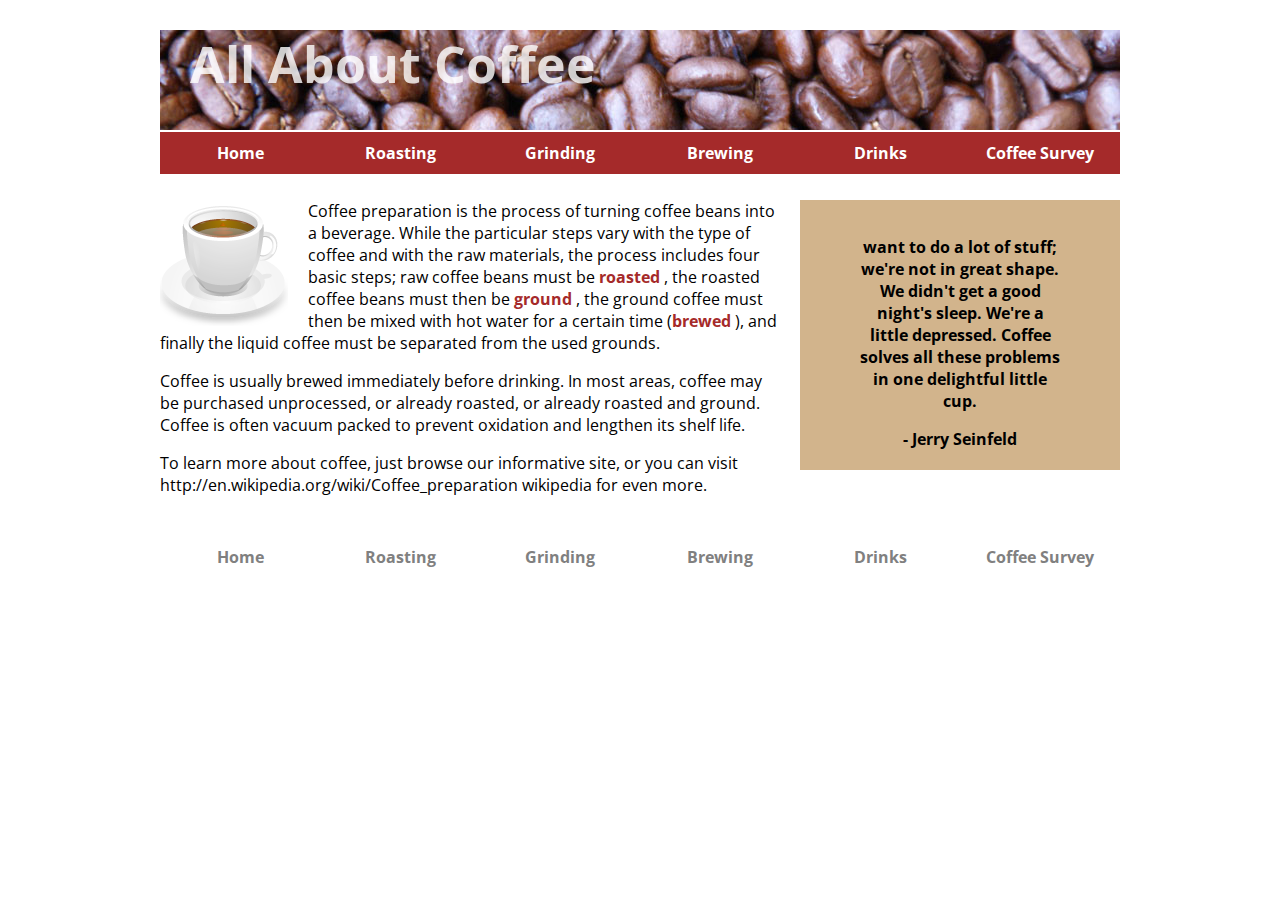
<file: index.html>
<!DOCTYPE html>
<html>
    <head>
        <meta charset="utf-8">
        <title>All About Coffee</title>
        <link href="https://fonts.googleapis.com/css2?family=Open+Sans&display=swap" rel="stylesheet"> 
        <link rel="stylesheet" href="style.css" type="text/css"/>
    </head>
    <body>
        <header>
            <h1>All About Coffee</h1>
            <nav>
                <ul>
                    <li><a href="index.html">Home</a></li>
                    <li><a href="roasting.html">Roasting</a></li>
                    <li><a href="grinding.html">Grinding</a></li>
                    <li><a href="brewing.html">Brewing</a></li>
                    <li><a href="drinks.html">Drinks</a></li>
                    <li><a href="survey.html">Coffee Survey</a></li>
                </ul>
            </nav>                             
        </header>
        

        <aside>
            <blockquote> want to do a lot of stuff; we're not in great shape. We didn't get a good night's sleep. We're a little depressed. Coffee solves all these problems in one delightful little cup.</blockquote>
            - Jerry Seinfeld
        </aside>
        <section>
            <img class="photo-left" src="./images/coffee-cup.png" alt="cup of coffee" width="128" height="128"/>
            <p>Coffee preparation is the process of turning coffee beans into a beverage. While the particular steps vary with the type of coffee and with the raw materials, the process includes four basic steps; raw coffee beans must be <a href="roasting.html">roasted</a> , the roasted coffee beans must then be <a href="grinding.html">ground</a> , the ground coffee must then be mixed with hot water for a certain time (<a href="brewing.html">brewed</a> ), and finally the liquid coffee must be separated from the used grounds.</p>

            <p>Coffee is usually brewed immediately before drinking. In most areas, coffee may be purchased unprocessed, or already roasted, or already roasted and ground. Coffee is often vacuum packed to prevent oxidation and lengthen its shelf life.</p>

            <p>To learn more about coffee, just browse our informative site, or you can visit 
            http://en.wikipedia.org/wiki/Coffee_preparation wikipedia for even more.</p>
        </section>
        <footer>
            <nav>
                <ul>
                    <li><a href="index.html">Home</a></li>
                    <li><a href="roasting.html">Roasting</a></li>
                    <li><a href="grinding.html">Grinding</a></li>
                    <li><a href="brewing.html">Brewing</a></li>
                    <li><a href="drinks.html">Drinks</a></li>
                    <li><a href="survey.html">Coffee Survey</a></li>
                </ul>
            </nav>                             
        </footer>
    </body>
</html>
</file>
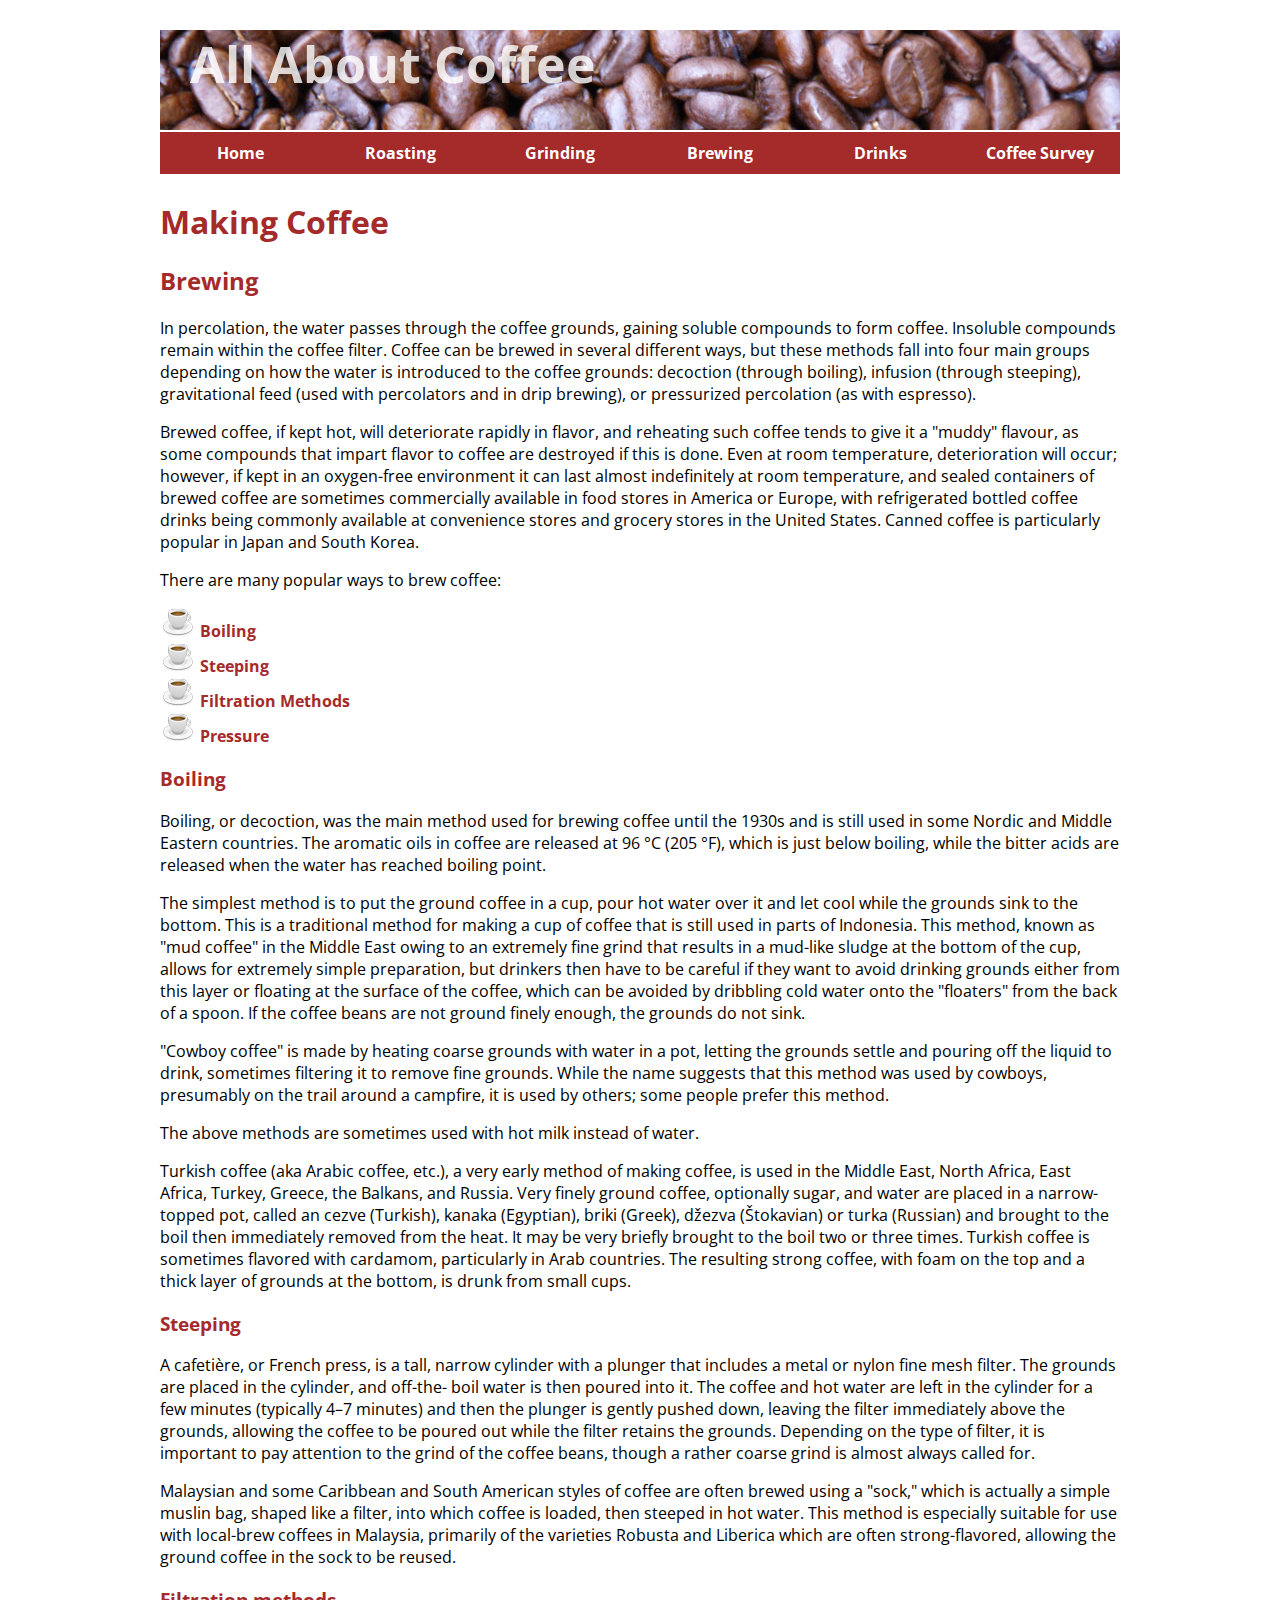
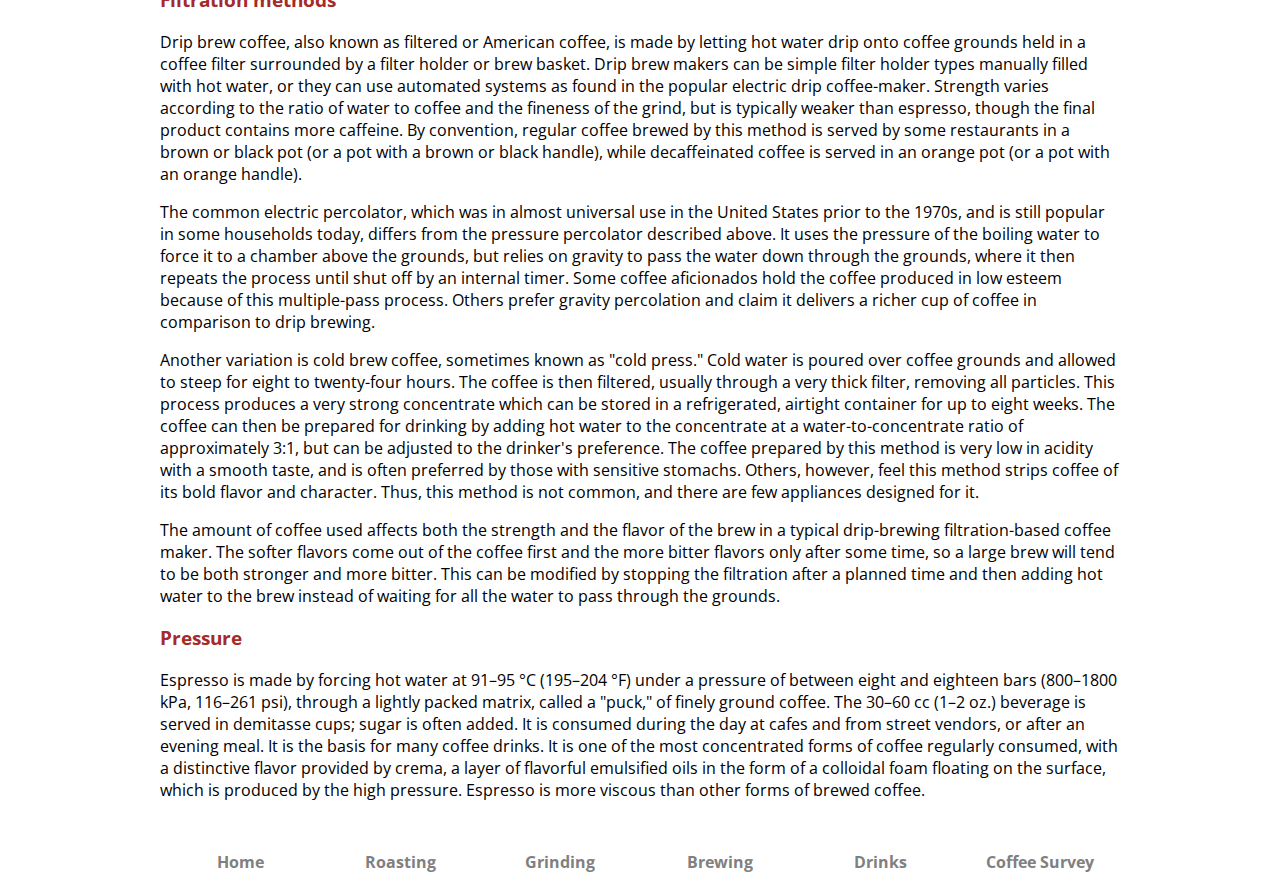
<file: brewing.html>
<!doctype html>
<html>
    <head>
    <meta charset="utf-8">
    <title>Coffee Brewing</title>
    <link href="https://fonts.googleapis.com/css2?family=Open+Sans&display=swap" rel="stylesheet"> 
    <link rel="stylesheet" href="style.css" type="text/css"/>

    </head>

    <body>
        <header>
            <h1>All About Coffee</h1>
            <nav>
                <ul>
                    <li><a href="index.html">Home</a></li>
                    <li><a href="roasting.html">Roasting</a></li>
                    <li><a href="grinding.html">Grinding</a></li>
                    <li><a href="brewing.html">Brewing</a></li>
                    <li><a href="drinks.html">Drinks</a></li>
                    <li><a href="survey.html">Coffee Survey</a></li>
                </ul>
            </nav>                             
        </header>

        <h1>Making Coffee</h1>

        <h2>Brewing</h2>

        <p>In percolation, the water passes through the coffee grounds, gaining soluble compounds to form coffee. Insoluble compounds remain within the coffee filter.
        Coffee can be brewed in several different ways, but these methods fall into four main groups depending on how the water is introduced to the coffee grounds: decoction (through boiling), infusion (through steeping), gravitational feed (used with percolators and in drip brewing), or pressurized percolation (as with espresso).</p>

        <p>Brewed coffee, if kept hot, will deteriorate rapidly in flavor, and reheating such coffee tends to give it a "muddy" flavour, as some compounds that impart flavor to coffee are destroyed if this is done. Even at room temperature, deterioration will occur; however, if kept in an oxygen-free environment it can last almost indefinitely at room temperature, and sealed containers of brewed coffee are sometimes commercially available in food stores in America or Europe, with refrigerated bottled coffee drinks being commonly available at convenience stores and grocery stores in the United States. Canned coffee is particularly popular in Japan and South Korea.</p>

        <p>There are many popular ways to brew coffee:</p>
        <ul>
            <li><a href="#boiling">Boiling</a></li>
            <li><a href="#steeping">Steeping</a></li>
            <li><a href="#filtration-methods">Filtration Methods</a></li>
            <li><a href="#pressure">Pressure</a></li>
        </ul>

        <section>
            <h3 id="boiling">Boiling</h3>

            <p>Boiling, or decoction, was the main method used for brewing coffee until the 1930s and is still used in some Nordic and Middle Eastern countries. The aromatic oils in coffee are released at 96 °C (205 °F), which is just below boiling, while the bitter acids are released when the water has reached boiling point.</p>

            <p>The simplest method is to put the ground coffee in a cup, pour hot water over it and let cool while the grounds sink to the bottom. This is a traditional method for making a cup of coffee that is still used in parts of Indonesia. This method, known as "mud coffee" in the Middle East owing to an extremely fine grind that results in a mud-like sludge at the bottom of the cup, allows for extremely simple preparation, but drinkers then have to be careful if they want to avoid drinking grounds either from this layer or floating at the surface of the coffee, which can be avoided by dribbling cold water onto the "floaters" from the back of a spoon. If the coffee beans are not ground finely enough, the grounds do not sink.</p>

            <p>"Cowboy coffee" is made by heating coarse grounds with water in a pot, letting the grounds settle and pouring off the liquid to drink, sometimes filtering it to remove fine grounds. While the name suggests that this method was used by cowboys, presumably on the trail around a campfire, it is used by others; some people prefer this method.</p>

            <p>The above methods are sometimes used with hot milk instead of water.</p>

            <p>Turkish coffee (aka Arabic coffee, etc.), a very early method of making coffee, is used in the Middle East, North Africa, East Africa, Turkey, Greece, the Balkans, and Russia. Very finely ground coffee, optionally sugar, and water are placed in a narrow-topped pot, called an cezve (Turkish), kanaka (Egyptian), briki (Greek), džezva (Štokavian) or turka (Russian) and brought to the boil then immediately removed from the heat. It may be very briefly brought to the boil two or three times. Turkish coffee is sometimes flavored with cardamom, particularly in Arab countries. The resulting strong coffee, with foam on the top and a thick layer of grounds at the bottom, is drunk from small cups.</p>
        </section>

        <section>
            <h3 id="steeping">Steeping</h3>

            <p>A cafetière, or French press, is a tall, narrow cylinder with a plunger that includes a metal or nylon fine mesh filter. The grounds are placed in the cylinder, and off-the- boil water is then poured into it. The coffee and hot water are left in the cylinder for a few minutes (typically 4–7 minutes) and then the plunger is gently pushed down, leaving the filter immediately above the grounds, allowing the coffee to be poured out while the filter retains the grounds. Depending on the type of filter, it is important to pay attention to the grind of the coffee beans, though a rather coarse grind is almost always called for.</p>

            <p>Malaysian and some Caribbean and South American styles of coffee are often brewed using a "sock," which is actually a simple muslin bag, shaped like a filter, into which coffee is loaded, then steeped in hot water. This method is especially suitable for use with local-brew coffees in Malaysia, primarily of the varieties Robusta and Liberica which are often strong-flavored, allowing the ground coffee in the sock to be reused.</p>
        </section>

        <section>
            <h3 id="filtration-methods">Filtration methods</h3>

            <p>Drip brew coffee, also known as filtered or American coffee, is made by letting hot water drip onto coffee grounds held in a coffee filter surrounded by a filter holder or brew basket. Drip brew makers can be simple filter holder types manually filled with hot water, or they can use automated systems as found in the popular electric drip coffee-maker. Strength varies according to the ratio of water to coffee and the fineness of the grind, but is typically weaker than espresso, though the final product contains more caffeine. By convention, regular coffee brewed by this method is served by some restaurants in a brown or black pot (or a pot with a brown or black handle), while decaffeinated coffee is served in an orange pot (or a pot with an orange handle).</p>

            <p>The common electric percolator, which was in almost universal use in the United States prior to the 1970s, and is still popular in some households today, differs from the pressure percolator described above. It uses the pressure of the boiling water to force it to a chamber above the grounds, but relies on gravity to pass the water down through the grounds, where it then repeats the process until shut off by an internal timer. Some coffee aficionados hold the coffee produced in low esteem because of this multiple-pass process. Others prefer gravity percolation and claim it delivers a richer cup of coffee in comparison to drip brewing.</p>

            <p>Another variation is cold brew coffee, sometimes known as "cold press." Cold water is poured over coffee grounds and allowed to steep for eight to twenty-four hours. The coffee is then filtered, usually through a very thick filter, removing all particles. This process produces a very strong concentrate which can be stored in a refrigerated, airtight container for up to eight weeks. The coffee can then be prepared for drinking by adding hot water to the concentrate at a water-to-concentrate ratio of approximately 3:1, but can be adjusted to the drinker's preference. The coffee prepared by this method is very low in acidity with a smooth taste, and is often preferred by those with sensitive stomachs. Others, however, feel this method strips coffee of its bold flavor and character. Thus, this method is not common, and there are few appliances designed for it.</p>

            <p>The amount of coffee used affects both the strength and the flavor of the brew in a typical drip-brewing filtration-based coffee maker. The softer flavors come out of the coffee first and the more bitter flavors only after some time, so a large brew will tend to be both stronger and more bitter. This can be modified by stopping the filtration after a planned time and then adding hot water to the brew instead of waiting for all the water to pass through the grounds.</p>
        </section>

        <section>
            <h3 id="pressure">Pressure</h3>

            <p>Espresso is made by forcing hot water at 91–95 °C (195–204 °F) under a pressure of between eight and eighteen bars (800–1800 kPa, 116–261 psi), through a lightly packed matrix, called a "puck," of finely ground coffee. The 30–60 cc (1–2 oz.) beverage is served in demitasse cups; sugar is often added. It is consumed during the day at cafes and from street vendors, or after an evening meal. It is the basis for many coffee drinks. It is one of the most concentrated forms of coffee regularly consumed, with a distinctive flavor provided by crema, a layer of flavorful emulsified oils in the form of a colloidal foam floating on the surface, which is produced by the high pressure. Espresso is more viscous than other forms of brewed coffee.</p>
        </section>
        <footer>
            <nav>
                <ul>
                    <li><a href="index.html">Home</a></li>
                    <li><a href="roasting.html">Roasting</a></li>
                    <li><a href="grinding.html">Grinding</a></li>
                    <li><a href="brewing.html">Brewing</a></li>
                    <li><a href="drinks.html">Drinks</a></li>
                    <li><a href="survey.html">Coffee Survey</a></li>
                </ul>
            </nav>                             
        </footer>
    </body>
</html>
</file>
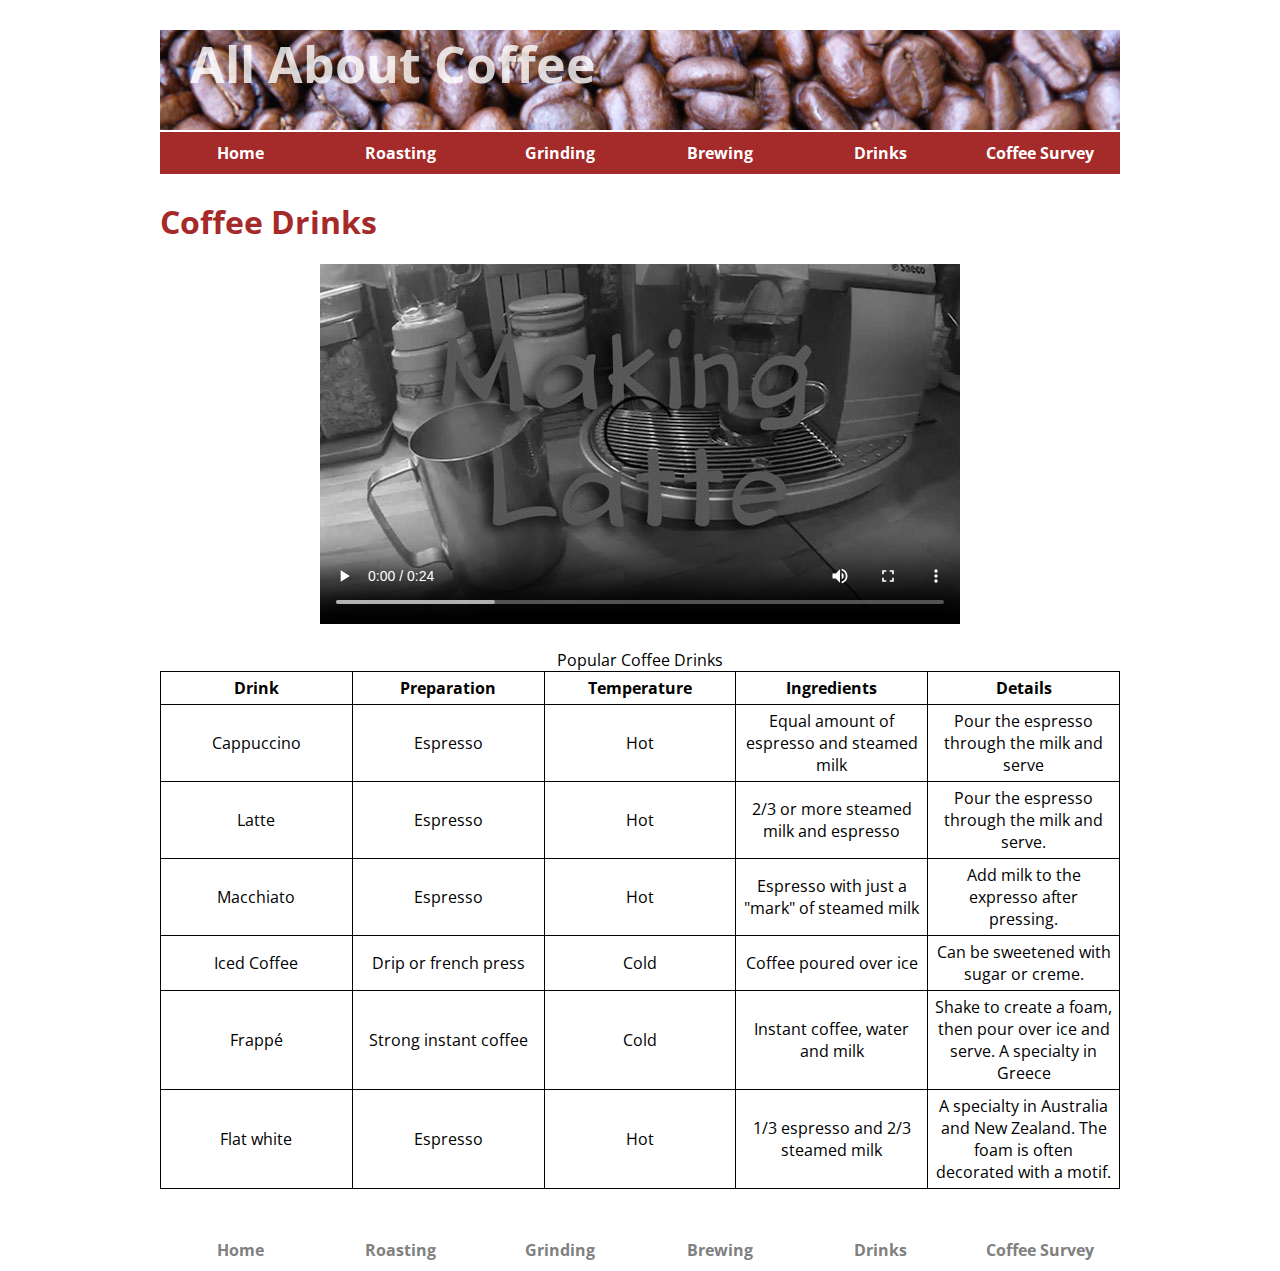
<file: drinks.html>
<!doctype html>
<html>
<head>
<meta charset="utf-8">
<title>Coffee Drinks</title>
<link href="https://fonts.googleapis.com/css2?family=Open+Sans&display=swap" rel="stylesheet"> 
<link rel="stylesheet" href="style.css" type="text/css"/>
</head>

<body>
    <header>
        <h1>All About Coffee</h1>
        <nav>
            <ul>
                <li><a href="index.html">Home</a></li>
                <li><a href="roasting.html">Roasting</a></li>
                <li><a href="grinding.html">Grinding</a></li>
                <li><a href="brewing.html">Brewing</a></li>
                <li><a href="drinks.html">Drinks</a></li>
                <li><a href="survey.html">Coffee Survey</a></li>
            </ul>
        </nav>                             
    </header>

<h1>Coffee Drinks</h1>
<video width="640" height="360" controls poster="media/latte-poster.JPG">
    <source src="media/latte-pour.mp4" type="video/mp4" />
    <source src="media/latte-pour.oggtheora.ogv" type="video/webm" />
    <source src="media/latte-pour.oggtheora.ogv" type="video/ogg" />
    Your browser does not support video playback
    </video>
<table>
    <caption>Popular Coffee Drinks</caption>
        <tr>
            <th>Drink</th>
                <th>Preparation</th>
                    <th>Temperature</th>
                        <th>Ingredients</th>
                                <th>Details</th>
        </tr>
        <tr>
            <td>Cappuccino</td>
                <td>Espresso</td>
                    <td>Hot</td>
                        <td>Equal amount of espresso and steamed milk</td>
                            <td>Pour the espresso through the milk and serve</td>
        </tr>
        <tr>
            <td>Latte</td>
                <td>Espresso</td>
                    <td>Hot</td>
                        <td>2/3 or more steamed milk and espresso</td>
                            <td>Pour the espresso through the milk and serve.</td>
        </tr>
        <tr>
            <td>Macchiato</td>
                <td>Espresso</td>
                    <td>Hot</td>
                        <td>Espresso with just a "mark" of steamed milk</td>
                            <td>Add milk to the expresso after pressing.</td>
        </tr>
        <tr>
            <td>Iced Coffee</td>
                <td>Drip or french press</td>
                    <td>Cold</td>
                        <td>Coffee poured over ice</td>
                            <td>Can be sweetened with sugar or creme.</td>
        </tr>
        <tr>
            <td>Frappé</td>
                <td>Strong instant coffee</td>
                    <td>Cold</td>
                        <td>Instant coffee, water and milk </td>
                            <td>Shake to create a foam, then pour over ice and serve. A specialty in Greece</td>
        </tr>
        <tr>
            <td>Flat white</td>
                <td>Espresso</td>
                    <td>Hot</td>
                        <td>1/3 espresso and 2/3 steamed milk</td>
                            <td>A specialty in Australia and New Zealand. The foam is often decorated with a motif.</td>
        </tr>
</table>
<footer>
    <nav>
        <ul>
            <li><a href="index.html">Home</a></li>
            <li><a href="roasting.html">Roasting</a></li>
            <li><a href="grinding.html">Grinding</a></li>
            <li><a href="brewing.html">Brewing</a></li>
            <li><a href="drinks.html">Drinks</a></li>
            <li><a href="survey.html">Coffee Survey</a></li>
        </ul>
    </nav>                             
</footer>
</body>
</html>
</file>
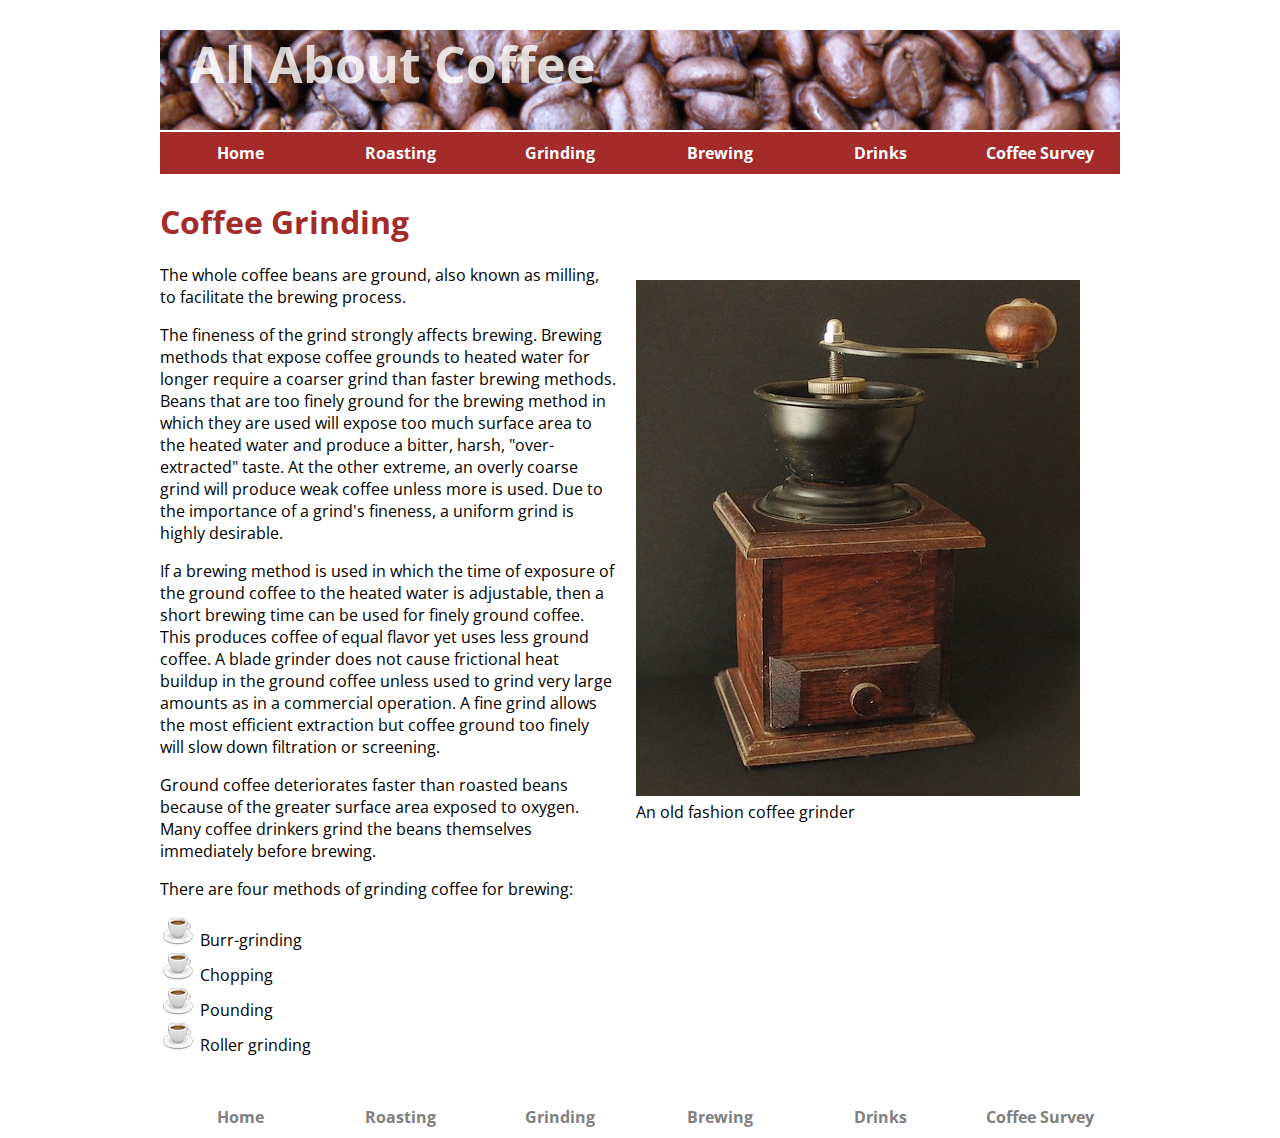
<file: grinding.html>
<!doctype html>
<html>
    <head>
    <meta charset="utf-8">
    <title>Coffee Grinding</title>
    <link href="https://fonts.googleapis.com/css2?family=Open+Sans&display=swap" rel="stylesheet"> 
    <link rel="stylesheet" href="style.css" type="text/css"/>
    </head>

    <body>
        <header>
            <h1>All About Coffee</h1>
            <nav>
                <ul>
                    <li><a href="index.html">Home</a></li>
                    <li><a href="roasting.html">Roasting</a></li>
                    <li><a href="grinding.html">Grinding</a></li>
                    <li><a href="brewing.html">Brewing</a></li>
                    <li><a href="drinks.html">Drinks</a></li>
                    <li><a href="survey.html">Coffee Survey</a></li>
                </ul>
            </nav>                             
        </header>
        
        <h1>Coffee Grinding</h1>
        <figure class="photo-right">
            <img src="images/coffee-grinder.jpg" alt="coffee grinder" widht="444" height="516"/>
            <figcaption>An old fashion coffee grinder</figcaption>
        </figure>

        <p>The whole coffee beans are ground, also known as milling, to facilitate the brewing process.</p> 

        <p>The fineness of the grind strongly affects brewing. Brewing methods that expose coffee grounds to heated water for longer require a coarser grind than faster brewing methods. Beans that are too finely ground for the brewing method in which they are used will expose too much surface area to the heated water and produce a bitter, harsh, "over-extracted" taste. At the other extreme, an overly coarse grind will produce weak coffee unless more is used. Due to the importance of a grind's fineness, a uniform grind is highly desirable.</p>

        <p>If a brewing method is used in which the time of exposure of the ground coffee to the heated water is adjustable, then a short brewing time can be used for finely ground coffee. This produces coffee of equal flavor yet uses less ground coffee. A blade grinder does not cause frictional heat buildup in the ground coffee unless used to grind very large amounts as in a commercial operation. A fine grind allows the most efficient extraction but coffee ground too finely will slow down filtration or screening.</p>

        <p>Ground coffee deteriorates faster than roasted beans because of the greater surface area exposed to oxygen. Many coffee drinkers grind the beans themselves immediately before brewing.</p>

        <p>There are four methods of grinding coffee for brewing:
        <ul>
            <li>Burr-grinding</li>
            <li>Chopping</li>
            <li>Pounding</li>
            <li>Roller grinding</li>
        </ul>
        </p>
        <footer>
            <nav>
                <ul>
                    <li><a href="index.html">Home</a></li>
                    <li><a href="roasting.html">Roasting</a></li>
                    <li><a href="grinding.html">Grinding</a></li>
                    <li><a href="brewing.html">Brewing</a></li>
                    <li><a href="drinks.html">Drinks</a></li>
                    <li><a href="survey.html">Coffee Survey</a></li>
                </ul>
            </nav>                             
        </footer>
    </body>
</html>
</file>
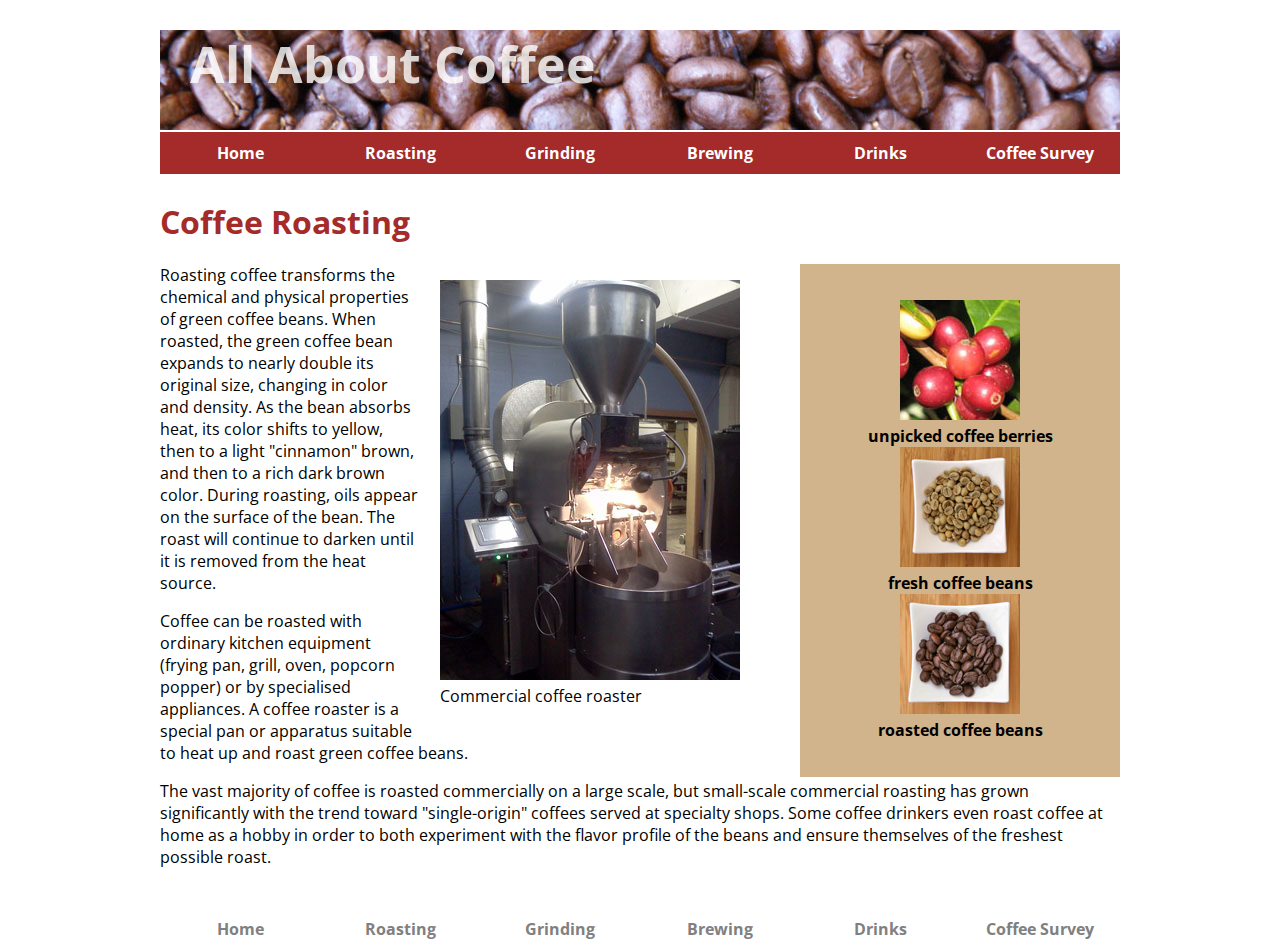
<file: roasting.html>
<!doctype html>
<html>
    <head>
    <meta charset="utf-8"> 
    <title>Coffee Roasting</title>
    <link href="https://fonts.googleapis.com/css2?family=Open+Sans&display=swap" rel="stylesheet"> 
    <link rel="stylesheet" href="style.css" type="text/css"/>
    </head>

    <body>
        <header>
            <h1>All About Coffee</h1>
            <nav>
                <ul>
                    <li><a href="index.html">Home</a></li>
                    <li><a href="roasting.html">Roasting</a></li>
                    <li><a href="grinding.html">Grinding</a></li>
                    <li><a href="brewing.html">Brewing</a></li>
                    <li><a href="drinks.html">Drinks</a></li>
                    <li><a href="survey.html">Coffee Survey</a></li>
                </ul>
            </nav>                             
        </header>
        

        <h1>Coffee Roasting</h1>

        <aside>
            <figure>
            <img src="./images/coffee-berries.jpg" alt="unpicked coffee berries" width="120" height="120"/>
            <figcaption>unpicked coffee berries</figcaption>
            <img src="./images/fresh-beans.jpg" alt="fresh coffee beans" width="120" height="120"/>
            <figcaption>fresh coffee beans</figcaption>
            <img src="./images/roasted-beans.jpg" alt="roasted coffee beans" width="120" height="120"/>
            <figcaption>roasted coffee beans</figcaption>
            </figure>
        </aside>

        <section>
            <figure class="photo-right">
                <img src="./images/commercial-roaster.jpg" alt="Commercial coffee roaster" width="300" height="400"/>
                <figcaption>Commercial coffee roaster</figcaption>
            </figure>

            <p>Roasting coffee transforms the chemical and physical properties of green coffee beans. When roasted, the green coffee bean expands to nearly double its original size, changing in color and density. As the bean absorbs heat, its color shifts to yellow, then to a light "cinnamon" brown, and then to a rich dark brown color. During roasting, oils appear on the surface of the bean. The roast will continue to darken until it is removed from the heat source.</p>

            <p>Coffee can be roasted with ordinary kitchen equipment (frying pan, grill, oven, popcorn popper) or by specialised appliances. A coffee roaster is a special pan or apparatus suitable to heat up and roast green coffee beans.</p>

            <p>The vast majority of coffee is roasted commercially on a large scale, but small-scale commercial roasting has grown significantly with the trend toward "single-origin" coffees served at specialty shops. Some coffee drinkers even roast coffee at home as a hobby in order to both experiment with the flavor profile of the beans and ensure themselves of the freshest possible roast.</p>

        </section>
        <footer>
            <nav>
                <ul>
                    <li><a href="index.html">Home</a></li>
                    <li><a href="roasting.html">Roasting</a></li>
                    <li><a href="grinding.html">Grinding</a></li>
                    <li><a href="brewing.html">Brewing</a></li>
                    <li><a href="drinks.html">Drinks</a></li>
                    <li><a href="survey.html">Coffee Survey</a></li>
                </ul>
            </nav>                             
        </footer>
    </body>

</html>
</file>
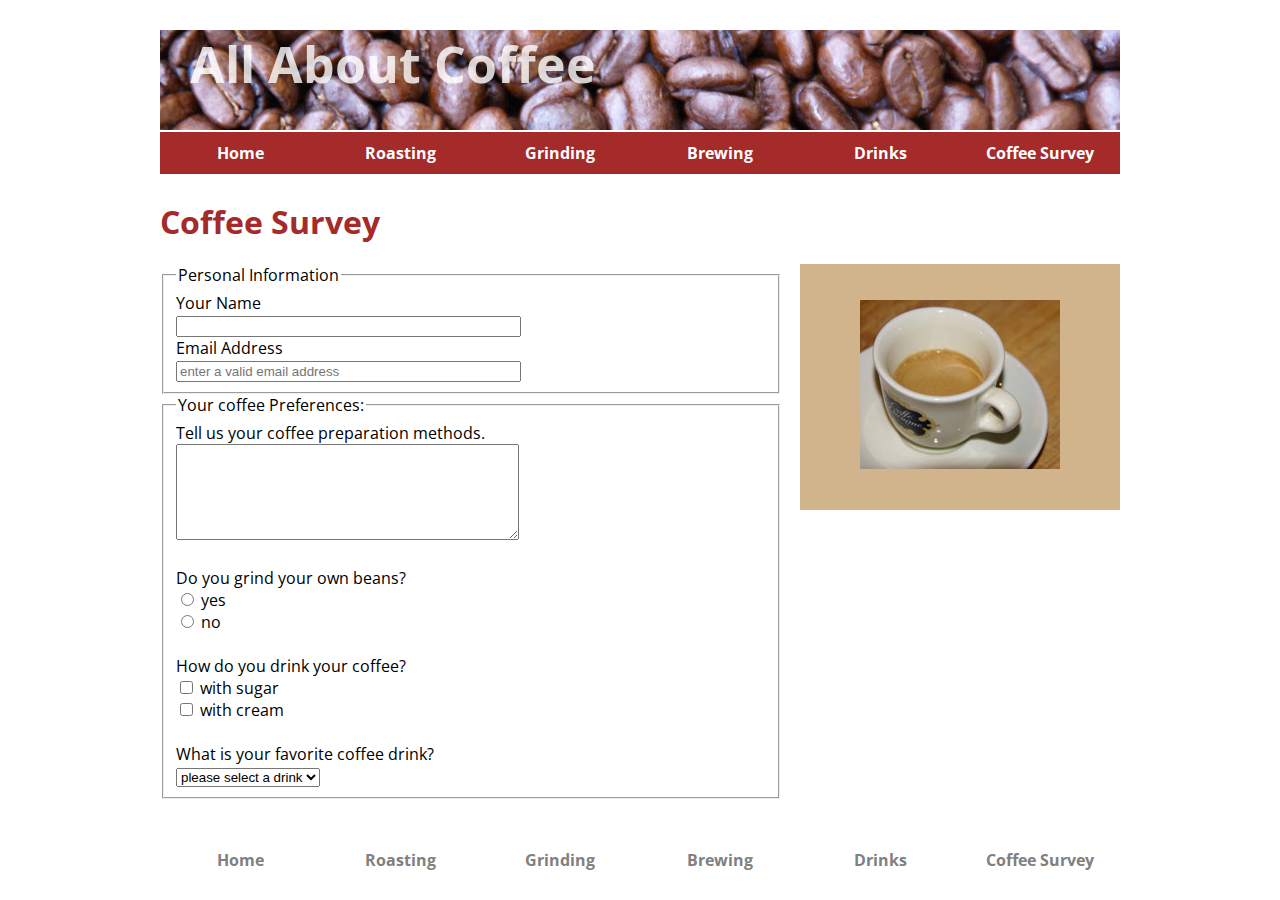
<file: survey.html>
<!doctype html>
<html>
<head>
<meta charset="utf-8">
<title>Coffee Survey</title>
<link href="https://fonts.googleapis.com/css2?family=Open+Sans&display=swap" rel="stylesheet"> 
<link rel="stylesheet" href="style.css" type="text/css"/>
</head>

<body>
    <header>
        <h1>All About Coffee</h1>
        <nav>
            <ul>
                <li><a href="index.html">Home</a></li>
                <li><a href="roasting.html">Roasting</a></li>
                <li><a href="grinding.html">Grinding</a></li>
                <li><a href="brewing.html">Brewing</a></li>
                <li><a href="drinks.html">Drinks</a></li>
                <li><a href="survey.html">Coffee Survey</a></li>
            </ul>
        </nav>                             
    </header>
<h1>Coffee Survey</h1>
<aside>
    <figure>
        <img src="images/espresso.jpg" alt="a cup of espresso"/>
    </figure>
</aside>

<form action="coffee-survey.php" method="post">
<fieldset>  
<legend>Personal Information</legend>
Your Name <br/>
<input type="text" name="name" required size="40"/><br/>
Email Address<br/>
<input type="email" name="email" required placeholder="enter a valid email address" size="40"/><br/>
</fieldset>

<fieldset>  
<legend>Your coffee Preferences:</legend>

Tell us your coffee preparation methods.<br/>
<textarea name="preparation" id="" cols="40" rows="6"></textarea><br/><br/>
Do you grind your own beans?<br/>
<input type="radio" name="grind" value="yes"/> yes<br/>
<input type="radio" name="grind" value="no"/> no<br/>
<br/>
How do you drink your coffee?<br/>
<input type="checkbox" name="drink" value="sugar"> with sugar<br/>
<input type="checkbox" name="drink" value="cream"> with cream<br/>
<br/>
What is your favorite coffee drink?<br/>
<select name="favorite" id=""> 
    <option value="">please select a drink</option>
    <option value="drip">drip coffee</option>
    <option value="french">french press</option>
    <option value="espresso">espresso</option>
    <option value="latte">latte</option>
    <option value="flavored">flavored</option>
</select>
</fieldset>
</form>
<footer>
    <nav>
        <ul>
            <li><a href="index.html">Home</a></li>
            <li><a href="roasting.html">Roasting</a></li>
            <li><a href="grinding.html">Grinding</a></li>
            <li><a href="brewing.html">Brewing</a></li>
            <li><a href="drinks.html">Drinks</a></li>
            <li><a href="survey.html">Coffee Survey</a></li>
        </ul>
    </nav>                             
</footer>
</body>
</html>
</file>
<file: style.css>
body{
    font-family: 'Open Sans', sans-serif;
    margin:  0 auto;
    width: 960px;
}
h1, h2, h3 {
    color: brown;
}
ul{
    list-style-image: url("images/tiny-coffee-cup.gif");
}
/* anchor styling */ 
a:link, a:visited {
    text-decoration: none;
    color: brown;
    font-weight: bold;
}
a:hover{
    color: black;
}
/* navigation menu styling*/
nav ul {
    list-style-type: none;
    padding: 0;
}
nav li{
    display: inline;
    float: left;
}
nav a:link, nav a:visited {
    background-color: brown;
    color: white; 
    display: block;
    width: 160px;   /*  960px divided by 6 links is 160px per link*/
    text-align: center;
    padding: 10px 0;
}
nav a:hover{
    background-color: black;
}
/* aside styling*/
aside{
    width: 280px;
    float: right;
    background-color: tan;
    text-align: center;
    font-weight: bold;
    padding: 20px;
    margin-left: 20px;
}
/* figure element placement*/
.photo-left{
    float: left;
    margin-right: 20px;
}
.photo-right{
    float: right;
    margin-left: 20px;

}
/* header styling*/
header {
    background-image: url("images/coffee-beans.jpg");
    height: 100px;
    margin-bottom: 70px;;
}
header h1 {
    color: rgba(256,256,256,.8);
    margin-left: 30px;
    margin-top: 30px;
    font-size: 50px;

}
/* footer nav styling*/
footer{
margin: 40px 0;
}
footer nav a:link, footer nav a:visited{
    color: gray;
    text-decoration: none;
    display: block;
    width: 160px;
    text-align: center;
    background-color: white;
}
footer nav a:hover {
    color: black;
    
}
/* styling table on drinks page*/
td, th {
    border: 1px solid black;
    width: 20%;
    text-align: center;
    padding: 5px;
}
table{
    border-collapse: collapse;
}
/* section for video styling */
video{
    margin-bottom: 20px;
    margin-left: 160px;
    filter: grayscale(100%);
}
</file>
